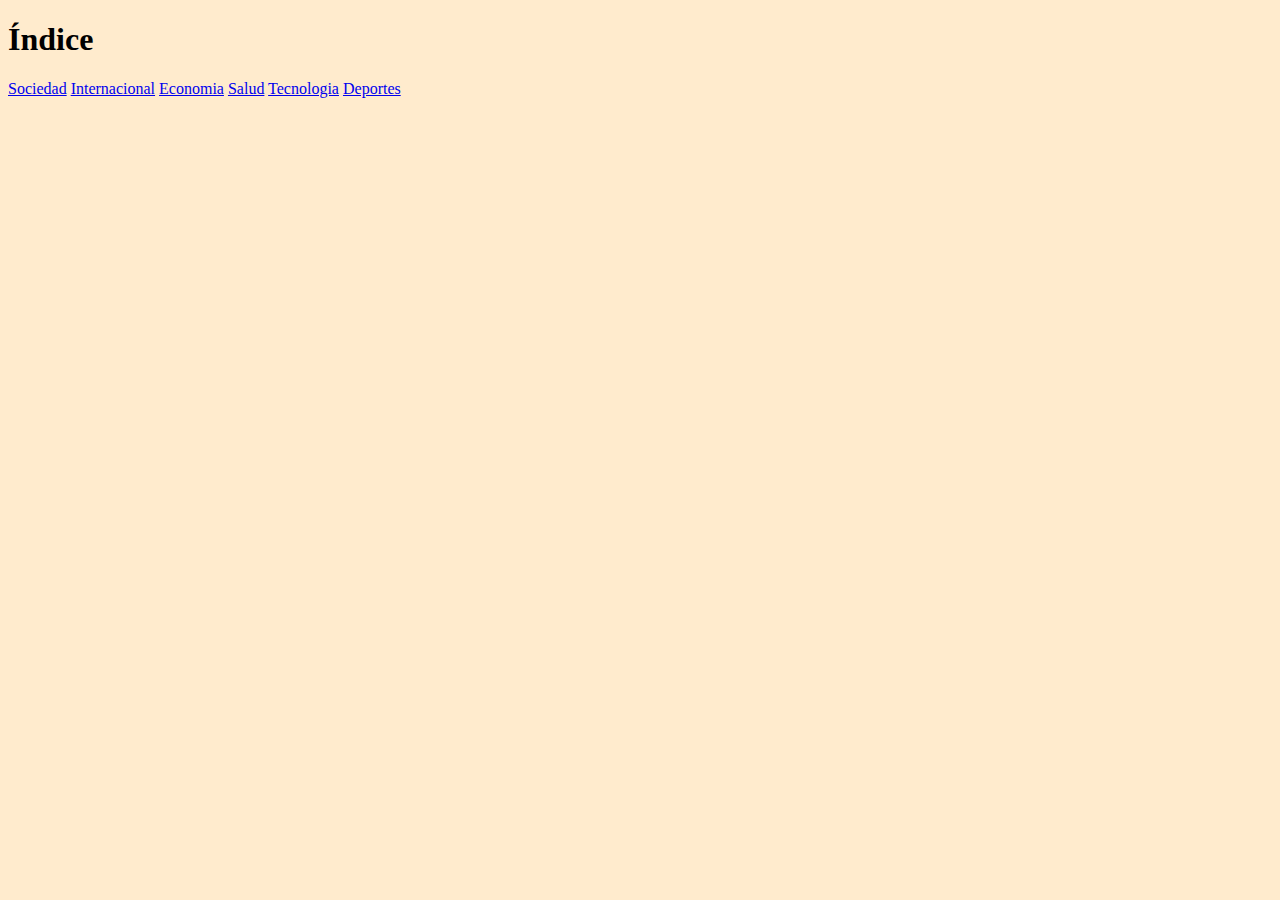
<file: index.html>
<!DOCTYPE html>
<html lang="en">
<head>
    <meta charset="UTF-8">
    <meta name="viewport" content="width=device-width, initial-scale=1.0">
    <link rel="stylesheet" href="estilos.css">
    <title>Index</title>
</head>
<body>
    <h1>Índice</h1>
    <a href="sociedad.html">Sociedad</a>
    <a href="internacional.html">Internacional</a>
    <a href="economia.html">Economia</a>
    <a href="salud.html">Salud</a>
    <a href="tecnologia.html">Tecnologia</a>
    <a href="deportes.html">Deportes</a>
</body>
</html>
</file>
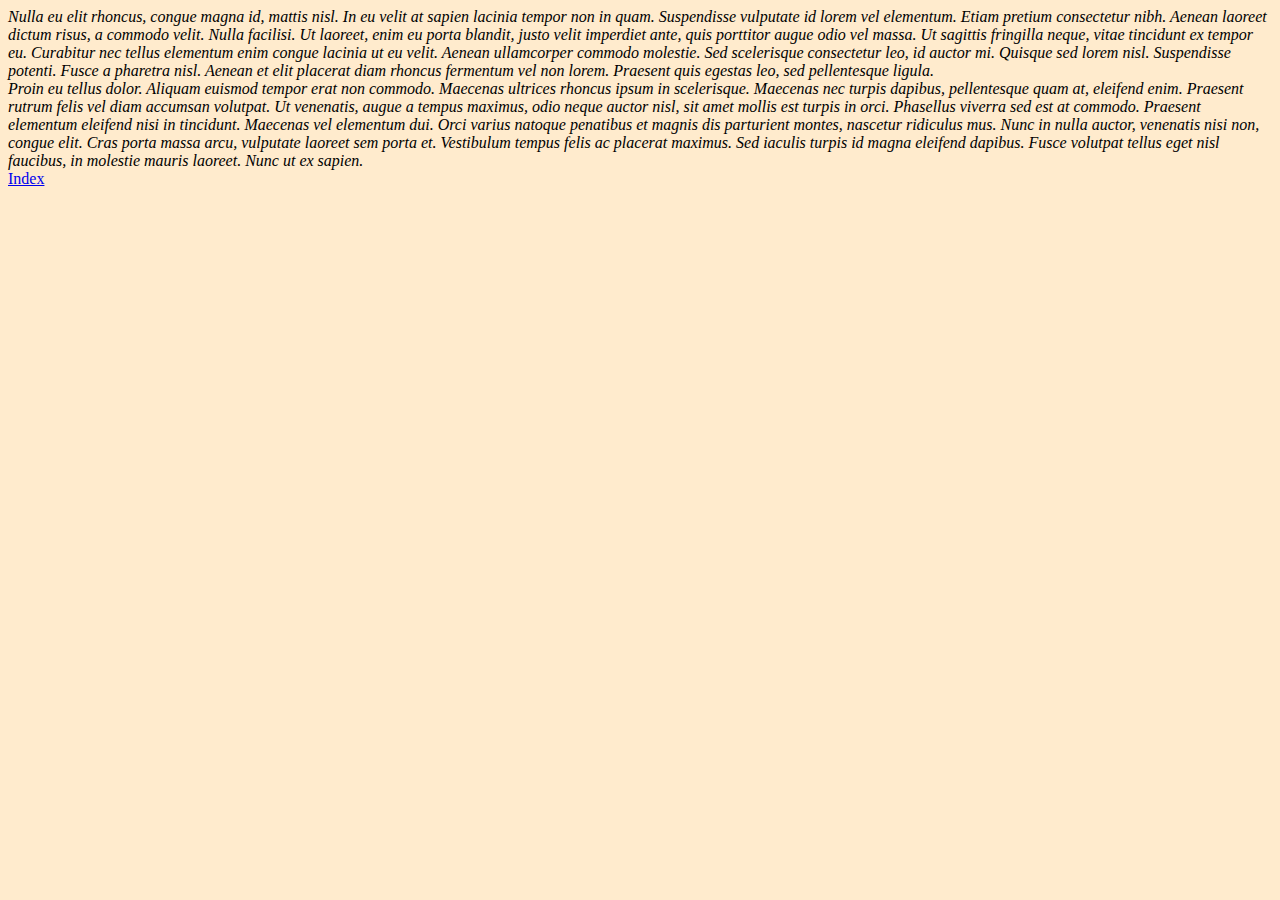
<file: deportes.html>
<!DOCTYPE html>
<html lang="es">
  <head>
    <meta charset="UTF-8" />
    <meta name="viewport" content="width=device-width, initial-scale=1.0" />
    <link rel="stylesheet" href="estilos.css">
    <title>Deportes</title>
  </head>
  <body>
    <div>
      <article title="Deportes 1">
        Nulla eu elit rhoncus, congue magna id, mattis nisl. In eu velit at
        sapien lacinia tempor non in quam. Suspendisse vulputate id lorem vel
        elementum. Etiam pretium consectetur nibh. Aenean laoreet dictum risus,
        a commodo velit. Nulla facilisi. Ut laoreet, enim eu porta blandit,
        justo velit imperdiet ante, quis porttitor augue odio vel massa. Ut
        sagittis fringilla neque, vitae tincidunt ex tempor eu. Curabitur nec
        tellus elementum enim congue lacinia ut eu velit. Aenean ullamcorper
        commodo molestie. Sed scelerisque consectetur leo, id auctor mi. Quisque
        sed lorem nisl. Suspendisse potenti. Fusce a pharetra nisl. Aenean et
        elit placerat diam rhoncus fermentum vel non lorem. Praesent quis
        egestas leo, sed pellentesque ligula.
      </article>
    </div>
    <div>
      <article title="Deporte 2">
        Proin eu tellus dolor. Aliquam euismod tempor erat non commodo. Maecenas
        ultrices rhoncus ipsum in scelerisque. Maecenas nec turpis dapibus,
        pellentesque quam at, eleifend enim. Praesent rutrum felis vel diam
        accumsan volutpat. Ut venenatis, augue a tempus maximus, odio neque
        auctor nisl, sit amet mollis est turpis in orci. Phasellus viverra sed
        est at commodo. Praesent elementum eleifend nisi in tincidunt. Maecenas
        vel elementum dui. Orci varius natoque penatibus et magnis dis
        parturient montes, nascetur ridiculus mus. Nunc in nulla auctor,
        venenatis nisi non, congue elit. Cras porta massa arcu, vulputate
        laoreet sem porta et. Vestibulum tempus felis ac placerat maximus. Sed
        iaculis turpis id magna eleifend dapibus. Fusce volutpat tellus eget
        nisl faucibus, in molestie mauris laoreet. Nunc ut ex sapien.
      </article>
    </div>

    <a href="index.html">Index</a>
  </body>
</html>
</file>
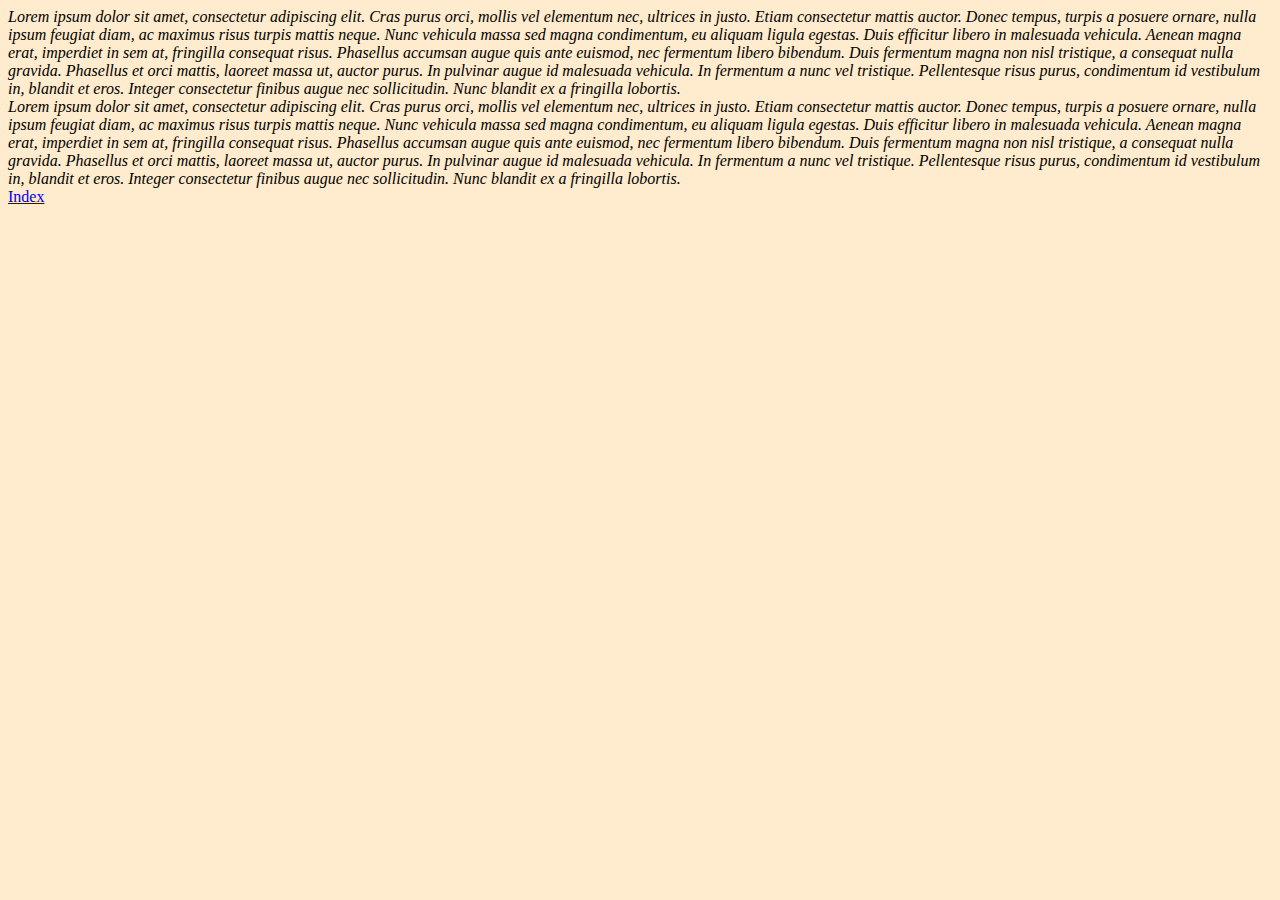
<file: economia.html>
<!DOCTYPE html>
<html lang="es">
  <head>
    <meta charset="UTF-8" />
    <meta name="viewport" content="width=device-width, initial-scale=1.0" />
    <link rel="stylesheet" href="estilos.css">
    <title>Economia</title>
  </head>
  <body>
    <div>
      <article title="Economia 1">
        Lorem ipsum dolor sit amet, consectetur adipiscing elit. Cras purus
        orci, mollis vel elementum nec, ultrices in justo. Etiam consectetur
        mattis auctor. Donec tempus, turpis a posuere ornare, nulla ipsum
        feugiat diam, ac maximus risus turpis mattis neque. Nunc vehicula massa
        sed magna condimentum, eu aliquam ligula egestas. Duis efficitur libero
        in malesuada vehicula. Aenean magna erat, imperdiet in sem at, fringilla
        consequat risus. Phasellus accumsan augue quis ante euismod, nec
        fermentum libero bibendum. Duis fermentum magna non nisl tristique, a
        consequat nulla gravida. Phasellus et orci mattis, laoreet massa ut,
        auctor purus. In pulvinar augue id malesuada vehicula. In fermentum a
        nunc vel tristique. Pellentesque risus purus, condimentum id vestibulum
        in, blandit et eros. Integer consectetur finibus augue nec sollicitudin.
        Nunc blandit ex a fringilla lobortis.
      </article>
    </div>

    <div>
      <article title="Economia 2">
        Lorem ipsum dolor sit amet, consectetur adipiscing elit. Cras purus
        orci, mollis vel elementum nec, ultrices in justo. Etiam consectetur
        mattis auctor. Donec tempus, turpis a posuere ornare, nulla ipsum
        feugiat diam, ac maximus risus turpis mattis neque. Nunc vehicula massa
        sed magna condimentum, eu aliquam ligula egestas. Duis efficitur libero
        in malesuada vehicula. Aenean magna erat, imperdiet in sem at, fringilla
        consequat risus. Phasellus accumsan augue quis ante euismod, nec
        fermentum libero bibendum. Duis fermentum magna non nisl tristique, a
        consequat nulla gravida. Phasellus et orci mattis, laoreet massa ut,
        auctor purus. In pulvinar augue id malesuada vehicula. In fermentum a
        nunc vel tristique. Pellentesque risus purus, condimentum id vestibulum
        in, blandit et eros. Integer consectetur finibus augue nec sollicitudin.
        Nunc blandit ex a fringilla lobortis.
      </article>
    </div>

    <a href="index.html">Index</a>
  </body>
</html>
</file>
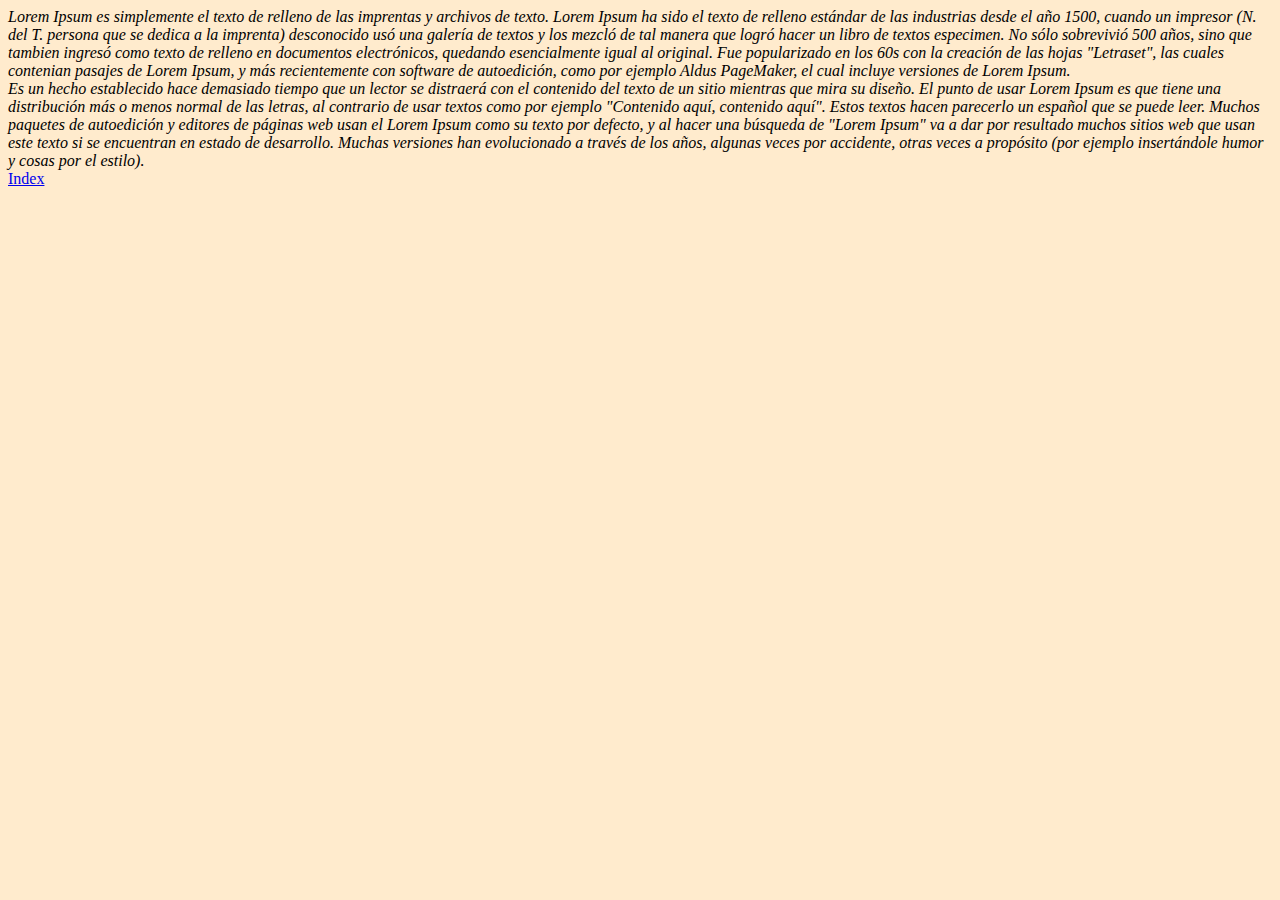
<file: internacional.html>
<!DOCTYPE html>
<html lang="es">
  <head>
    <meta charset="UTF-8" />
    <meta name="viewport" content="width=device-width, initial-scale=1.0" />
    <link rel="stylesheet" href="estilos.css">
    <title>Internacional</title>
  </head>
  <body>
    <div>
      <article title="Primer articulo">
        Lorem Ipsum es simplemente el texto de relleno de las imprentas y
        archivos de texto. Lorem Ipsum ha sido el texto de relleno estándar de
        las industrias desde el año 1500, cuando un impresor (N. del T. persona
        que se dedica a la imprenta) desconocido usó una galería de textos y los
        mezcló de tal manera que logró hacer un libro de textos especimen. No
        sólo sobrevivió 500 años, sino que tambien ingresó como texto de relleno
        en documentos electrónicos, quedando esencialmente igual al original.
        Fue popularizado en los 60s con la creación de las hojas "Letraset", las
        cuales contenian pasajes de Lorem Ipsum, y más recientemente con
        software de autoedición, como por ejemplo Aldus PageMaker, el cual
        incluye versiones de Lorem Ipsum.
      </article>
    </div>
    <div>
      <article title="Segundo articulo">
        Es un hecho establecido hace demasiado tiempo que un lector se distraerá
        con el contenido del texto de un sitio mientras que mira su diseño. El
        punto de usar Lorem Ipsum es que tiene una distribución más o menos
        normal de las letras, al contrario de usar textos como por ejemplo
        "Contenido aquí, contenido aquí". Estos textos hacen parecerlo un
        español que se puede leer. Muchos paquetes de autoedición y editores de
        páginas web usan el Lorem Ipsum como su texto por defecto, y al hacer
        una búsqueda de "Lorem Ipsum" va a dar por resultado muchos sitios web
        que usan este texto si se encuentran en estado de desarrollo. Muchas
        versiones han evolucionado a través de los años, algunas veces por
        accidente, otras veces a propósito (por ejemplo insertándole humor y
        cosas por el estilo).
      </article>
    </div>

    <a href="index.html">Index</a>
  </body>
</html>
</file>
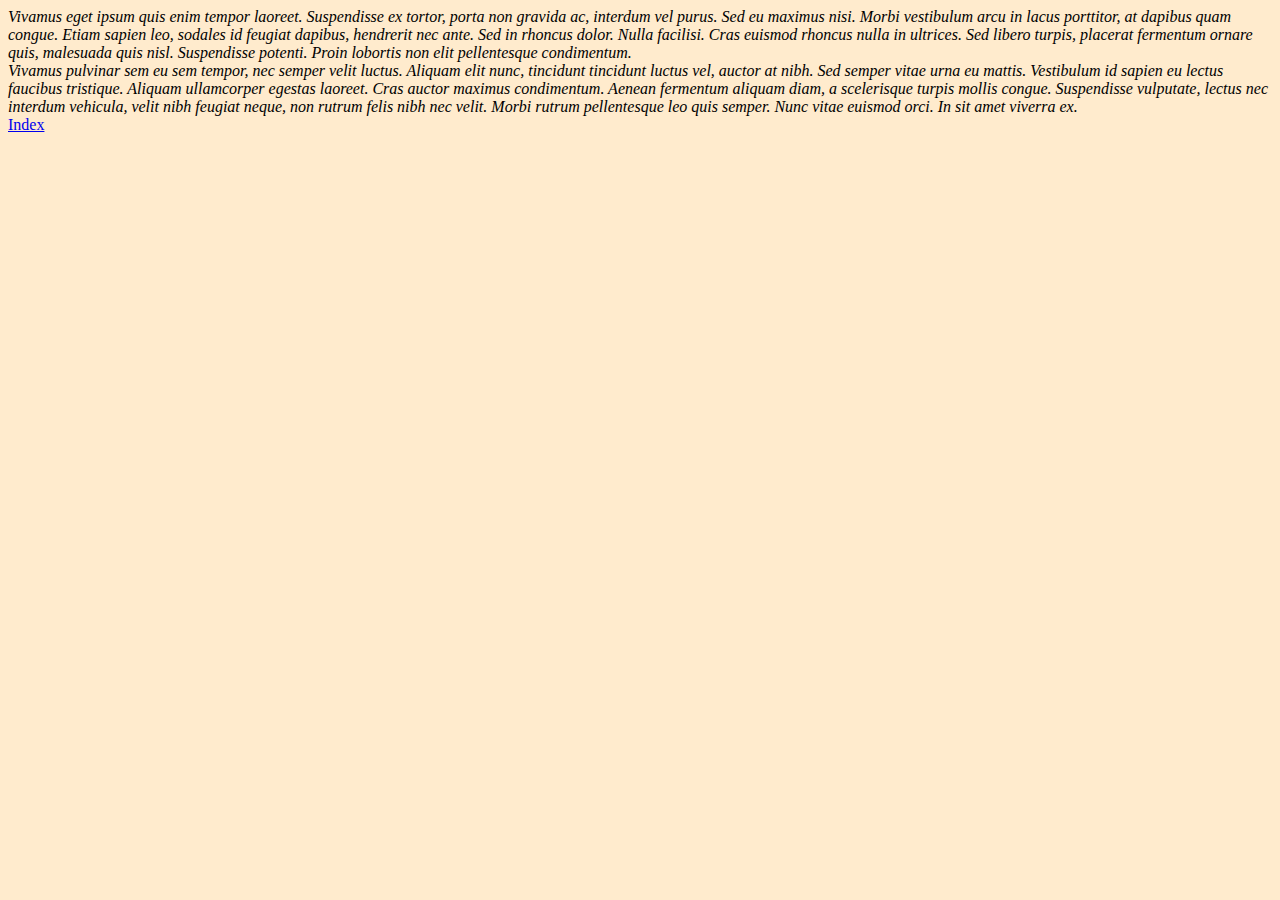
<file: salud.html>
<!DOCTYPE html>
<html lang="es">
  <head>
    <meta charset="UTF-8" />
    <meta name="viewport" content="width=device-width, initial-scale=1.0" />
    <link rel="stylesheet" href="estilos.css">
    <title>Salud</title>
  </head>
  <body>
    <div>
      <article title="Salud 1">
        Vivamus eget ipsum quis enim tempor laoreet. Suspendisse ex tortor,
        porta non gravida ac, interdum vel purus. Sed eu maximus nisi. Morbi
        vestibulum arcu in lacus porttitor, at dapibus quam congue. Etiam sapien
        leo, sodales id feugiat dapibus, hendrerit nec ante. Sed in rhoncus
        dolor. Nulla facilisi. Cras euismod rhoncus nulla in ultrices. Sed
        libero turpis, placerat fermentum ornare quis, malesuada quis nisl.
        Suspendisse potenti. Proin lobortis non elit pellentesque condimentum.
      </article>
    </div>

    <div>
      <article title="Salud 2">
        Vivamus pulvinar sem eu sem tempor, nec semper velit luctus. Aliquam
        elit nunc, tincidunt tincidunt luctus vel, auctor at nibh. Sed semper
        vitae urna eu mattis. Vestibulum id sapien eu lectus faucibus tristique.
        Aliquam ullamcorper egestas laoreet. Cras auctor maximus condimentum.
        Aenean fermentum aliquam diam, a scelerisque turpis mollis congue.
        Suspendisse vulputate, lectus nec interdum vehicula, velit nibh feugiat
        neque, non rutrum felis nibh nec velit. Morbi rutrum pellentesque leo
        quis semper. Nunc vitae euismod orci. In sit amet viverra ex.
      </article>
    </div>

    <a href="index.html">Index</a>
  </body>
</html>
</file>
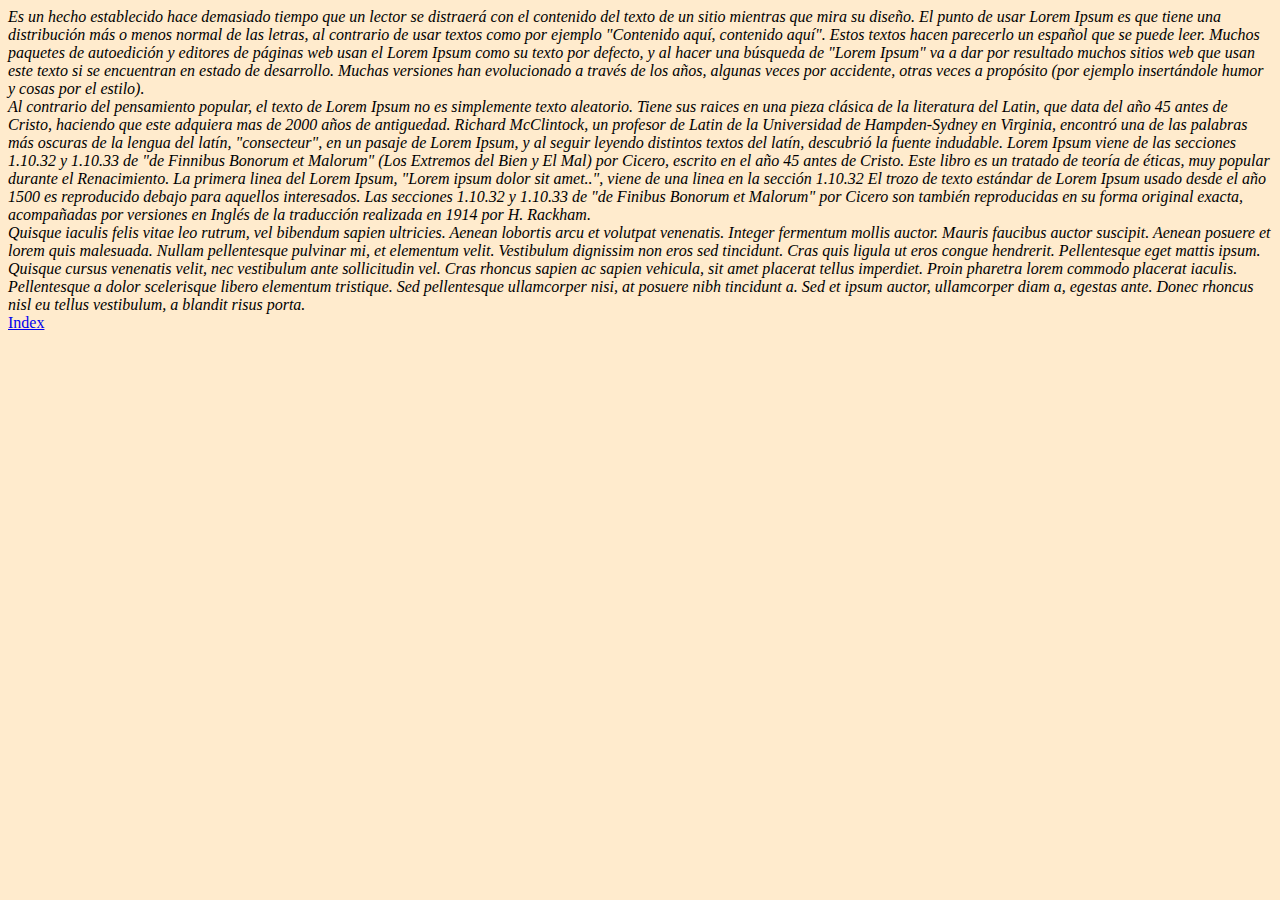
<file: sociedad.html>
<!DOCTYPE html>
<html lang="es">
  <head>
    <meta charset="UTF-8" />
    <meta name="viewport" content="width=device-width, initial-scale=1.0" />
    <link rel="stylesheet" href="estilos.css" />
    <title>Sociedad</title>
  </head>
  <body>
    <div>
      <article title="Hola">
        Es un hecho establecido hace demasiado tiempo que un lector se distraerá
        con el contenido del texto de un sitio mientras que mira su diseño. El
        punto de usar Lorem Ipsum es que tiene una distribución más o menos
        normal de las letras, al contrario de usar textos como por ejemplo
        "Contenido aquí, contenido aquí". Estos textos hacen parecerlo un
        español que se puede leer. Muchos paquetes de autoedición y editores de
        páginas web usan el Lorem Ipsum como su texto por defecto, y al hacer
        una búsqueda de "Lorem Ipsum" va a dar por resultado muchos sitios web
        que usan este texto si se encuentran en estado de desarrollo. Muchas
        versiones han evolucionado a través de los años, algunas veces por
        accidente, otras veces a propósito (por ejemplo insertándole humor y
        cosas por el estilo).
      </article>
    </div>

    <div>
      <article title="Adiós">
        Al contrario del pensamiento popular, el texto de Lorem Ipsum no es
        simplemente texto aleatorio. Tiene sus raices en una pieza clásica de la
        literatura del Latin, que data del año 45 antes de Cristo, haciendo que
        este adquiera mas de 2000 años de antiguedad. Richard McClintock, un
        profesor de Latin de la Universidad de Hampden-Sydney en Virginia,
        encontró una de las palabras más oscuras de la lengua del latín,
        "consecteur", en un pasaje de Lorem Ipsum, y al seguir leyendo distintos
        textos del latín, descubrió la fuente indudable. Lorem Ipsum viene de
        las secciones 1.10.32 y 1.10.33 de "de Finnibus Bonorum et Malorum" (Los
        Extremos del Bien y El Mal) por Cicero, escrito en el año 45 antes de
        Cristo. Este libro es un tratado de teoría de éticas, muy popular
        durante el Renacimiento. La primera linea del Lorem Ipsum, "Lorem ipsum
        dolor sit amet..", viene de una linea en la sección 1.10.32 El trozo de
        texto estándar de Lorem Ipsum usado desde el año 1500 es reproducido
        debajo para aquellos interesados. Las secciones 1.10.32 y 1.10.33 de "de
        Finibus Bonorum et Malorum" por Cicero son también reproducidas en su
        forma original exacta, acompañadas por versiones en Inglés de la
        traducción realizada en 1914 por H. Rackham.
      </article>
    </div>

    <div>
      <article title="Sociedad 1">
        Quisque iaculis felis vitae leo rutrum, vel bibendum sapien ultricies.
        Aenean lobortis arcu et volutpat venenatis. Integer fermentum mollis
        auctor. Mauris faucibus auctor suscipit. Aenean posuere et lorem quis
        malesuada. Nullam pellentesque pulvinar mi, et elementum velit.
        Vestibulum dignissim non eros sed tincidunt. Cras quis ligula ut eros
        congue hendrerit. Pellentesque eget mattis ipsum.
      </article>
    </div>
 
    <div>
      <article title="Sociedad 2">
        Quisque cursus venenatis velit, nec vestibulum ante sollicitudin vel.
        Cras rhoncus sapien ac sapien vehicula, sit amet placerat tellus
        imperdiet. Proin pharetra lorem commodo placerat iaculis. Pellentesque a
        dolor scelerisque libero elementum tristique. Sed pellentesque
        ullamcorper nisi, at posuere nibh tincidunt a. Sed et ipsum auctor,
        ullamcorper diam a, egestas ante. Donec rhoncus nisl eu tellus
        vestibulum, a blandit risus porta.
      </article>
    </div>

    <a href="index.html">Index</a>
  </body>
</html>
</file>
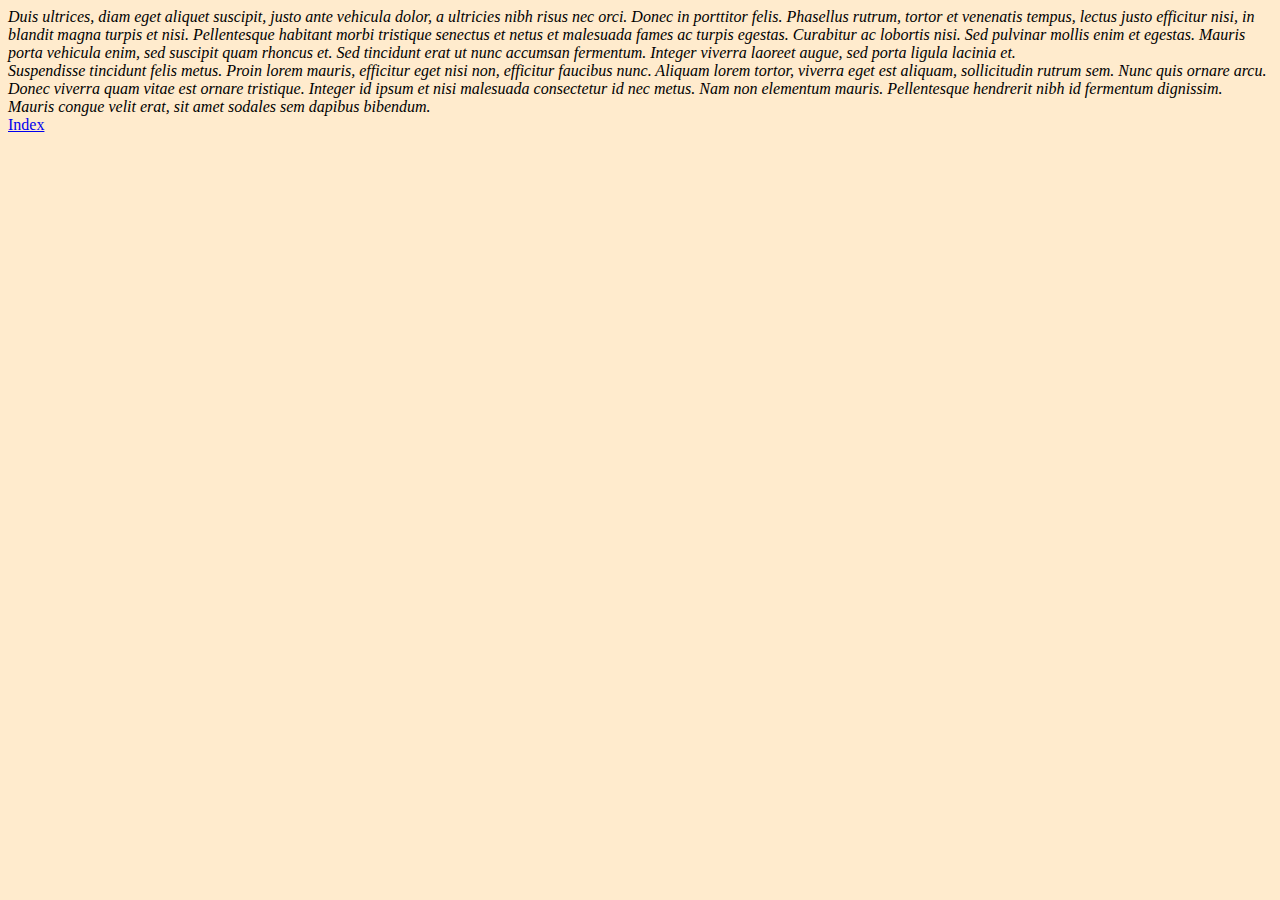
<file: tecnologia.html>
<!DOCTYPE html>
<html lang="es">
  <head>
    <meta charset="UTF-8" />
    <meta name="viewport" content="width=device-width, initial-scale=1.0" />
    <link rel="stylesheet" href="estilos.css">
    <title>Tecnologia</title>
  </head>
  <body>
    <div>
      <article title="Tecnologia 1">
        Duis ultrices, diam eget aliquet suscipit, justo ante vehicula dolor, a
        ultricies nibh risus nec orci. Donec in porttitor felis. Phasellus
        rutrum, tortor et venenatis tempus, lectus justo efficitur nisi, in
        blandit magna turpis et nisi. Pellentesque habitant morbi tristique
        senectus et netus et malesuada fames ac turpis egestas. Curabitur ac
        lobortis nisi. Sed pulvinar mollis enim et egestas. Mauris porta
        vehicula enim, sed suscipit quam rhoncus et. Sed tincidunt erat ut nunc
        accumsan fermentum. Integer viverra laoreet augue, sed porta ligula
        lacinia et.
      </article>
    </div>
    <div>
      <article title="Tecnologia 2">
        Suspendisse tincidunt felis metus. Proin lorem mauris, efficitur eget
        nisi non, efficitur faucibus nunc. Aliquam lorem tortor, viverra eget
        est aliquam, sollicitudin rutrum sem. Nunc quis ornare arcu. Donec
        viverra quam vitae est ornare tristique. Integer id ipsum et nisi
        malesuada consectetur id nec metus. Nam non elementum mauris.
        Pellentesque hendrerit nibh id fermentum dignissim. Mauris congue velit
        erat, sit amet sodales sem dapibus bibendum.
      </article>
    </div>

    <a href="index.html">Index</a>
  </body>
</html>
</file>
<file: estilos.css>
body{
    background-color: blanchedalmond;
}

article{
    font-style: italic;
}
</file>
